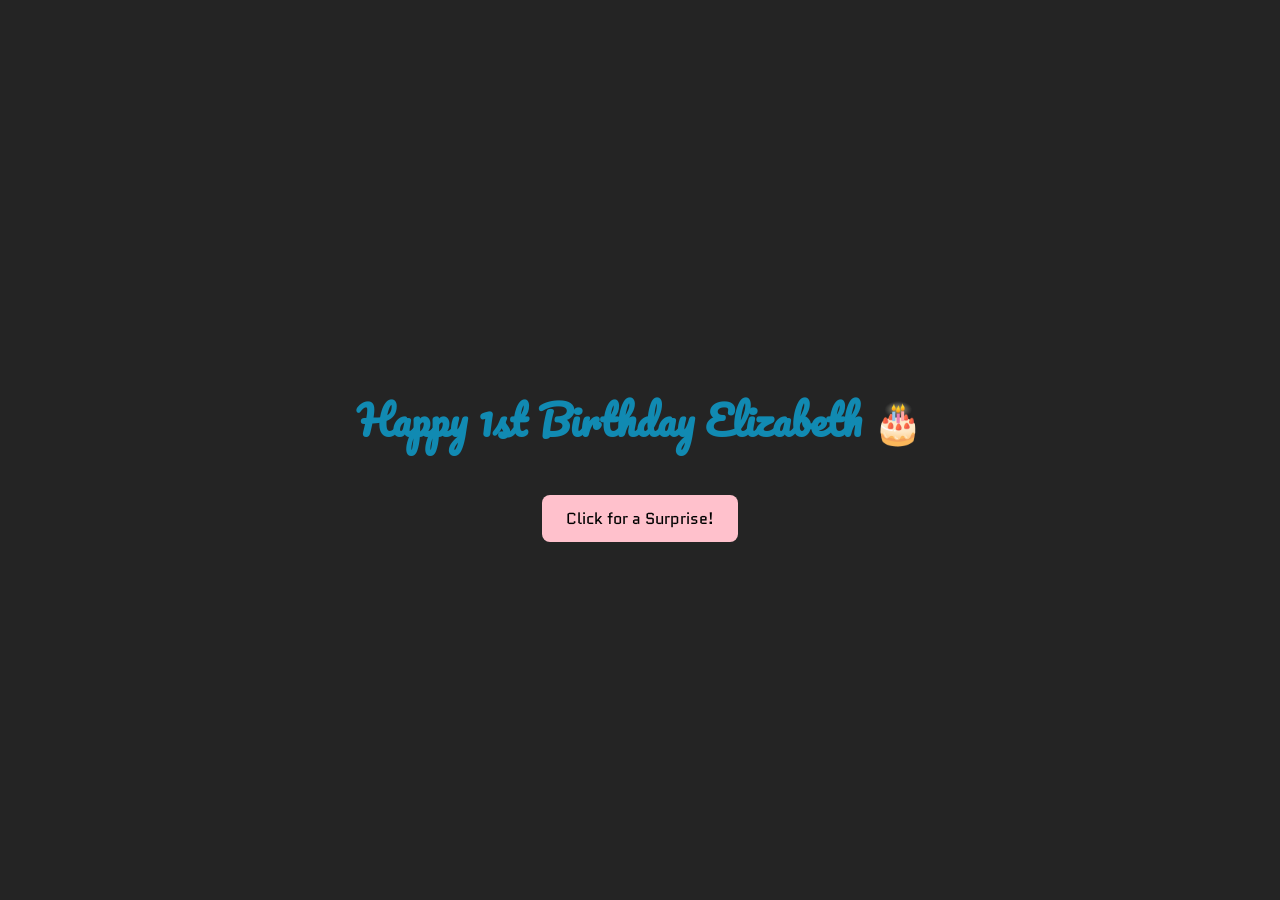
<file: Index.html>
<!DOCTYPE html>
<html lang="en">
<head>
  <meta charset="UTF-8">
  <meta name="viewport" content="width=device-width, initial-scale=1.0">
  <title>Birthday Surprise</title>
  <link href="https://fonts.googleapis.com/css2?family=Pacifico&family=Quantico&display=swap" rel="stylesheet">
  <link rel="stylesheet" href="style.css">
</head>
<body>
  <div class="container"> 
    <div id="intro">
     <h1 class="greeting">Happy 1st Birthday Elizabeth 🎂</h1>
     <button id="surpriseBtn" class="cta">Click for a Surprise!</button>
    </div>
    
    <div id="cakeScene" class="hidden">
       <div class="cake">
         <div class="plate"></div>
         <div class="layer layer-bottom"></div>
         <div class="layer layer-middle"></div>
         <div class="layer layer-top"></div>
         <div class="icing"></div>
         <div class="sprinkles"></div>
         <div class="candle">
           <div class="flame"></div>
           <div class="smoke"></div>
         </div>
       </div>

       <button id="wishBtn" class="cta hidden">Tap to Make a Wish ✨</button>
       <h2 id="message" class="hidden">Yay! You've made your first birthday wish. Your years will be magical! 🎂</h2>
       <canvas id="confetti"></canvas>
    </div>   
  </div>

  <audio id="birthdaySong" src="birthday-song.mp3" loop preload="auto"></audio>

  
  <script src="script.js"></script>
</body>
</html>
</file>
<file: style.css>
/* General */
body {
  margin: 0;
  height: 100vh;
  display: flex;
  justify-content: center;
  align-items: center;
  background: #242424;
  font-family: 'Quantico', sans-serif;
}

.container {
  display: flex; 
  justify-content: center; 
  align-items: center; 
  flex-direction: column; 
  text-align: center; 
  min-height: 100vh;
}

h1.greeting {
  font-family: 'Pacifico', cursive;
  font-size: 2.5rem;
  margin-bottom: 20px;
  color: #118ab2;
}

.cta {
  margin-top: 20px;
  padding: 12px 24px;
  background: #ffc1cc;
  border: none;
  border-radius: 8px;
  font-family: 'Quantico', sans-serif;
  font-size: 1rem;
  cursor: pointer;
  transition: transform 0.2s ease;
}

.cta:hover {
  transform: scale(1.1);
}

#wishBtn {
    margin-top: 40px;
}

.hidden {
    display: none;
}
/* Cake */
.cake {
  position: relative;
  width: 200px;
  margin: 0 auto;
}

.plate {
  width: 240px;
  height: 30px;
  background: #f5f5f5;
  border-radius: 50%;
  position: absolute;
  bottom: -15px;
  left: -20px;
}

.layer {
  width: 200px;
  height: 50px;
  border-radius: 8px;
  margin: 0 auto;
  position: relative;
}

.layer-bottom {
  background: #ff8fa3;
  margin-top: 120px;
}
.layer-middle {
  margin-top: -20px;
  background: #ffb6c1;
}
.layer-top {
  margin-top: -20px;
  background: #ffe4e1;
}

.icing {
  width: 200px;
  height: 30px;
  background: #fff;
  border-radius: 0 0 15px 15px;
  position: relative;
  top: -10px;
}

.sprinkles {
  position: absolute;
  top: 40px;
  left: 50%;
  transform: translateX(-50%);
  width: 180px;
  height: 10px;
  background: repeating-linear-gradient(
    90deg,
    #ff69b4,
    #ff69b4 5px,
    #ffd700 5px,
    #ffd700 10px
  );
}

/* Candle */
.candle {
  position: absolute;
  top: -60px;
  left: 50%;
  transform: translateX(-50%);
  width: 20px;
  height: 60px;
  background: #fff;
  border-radius: 5px;
  z-index: 2;
}

.flame {
  position: absolute;
  top: -25px;
  left: 50%;
  transform: translateX(-50%);
  width: 15px;
  height: 25px;
  background: radial-gradient(circle, #ffeb3b 0%, #ff9800 70%, transparent 100%);
  border-radius: 50%;
  animation: flicker 0.15s infinite;
}

@keyframes flicker {
  0% { transform: translateX(-50%) scale(1); opacity: 0.9; }
  50% { transform: translateX(-50%) scale(1.1); opacity: 0.7; }
  100% { transform: translateX(-50%) scale(1); opacity: 1; }
}

/* Smoke */
.smoke {
  position: absolute;
  top: -25px;
  left: 50%;
  transform: translateX(-50%);
  width: 10px;
  height: 10px;
  border-radius: 50%;
  background: transparent;
  opacity: 0;
}

.smoke.active {
  animation: smokeTrail 5s forwards;
}

@keyframes smokeTrail {
  0% { opacity: 1; transform: translate(-50%, -5px) scale(0.5); background: rgba(200,200,200,0.7);}
  50% { opacity: 0.7; transform: translate(-50%, -40px) scale(1);}
  100% { opacity: 0; transform: translate(-50%, -70px) scale(1.2);}
}

/* Message */
#message {
    margin-top: 20px; 
    font-size: 2rem; 
    font-family: 'Pacifico', cursive; 
    animation: slideIn 1s forwards; 
    color: #118ab2;
} 
@keyframes slideIn {
     from { opacity: 0; transform: translateY(50px); } 
     to { opacity: 1; transform: translateY(0px); } 
}

/* Confetti canvas */
#confetti {
  position: fixed;
  top: 0;
  left: 0;
  width: 100%;
  height: 100%;
  pointer-events: none;
}
</file>
